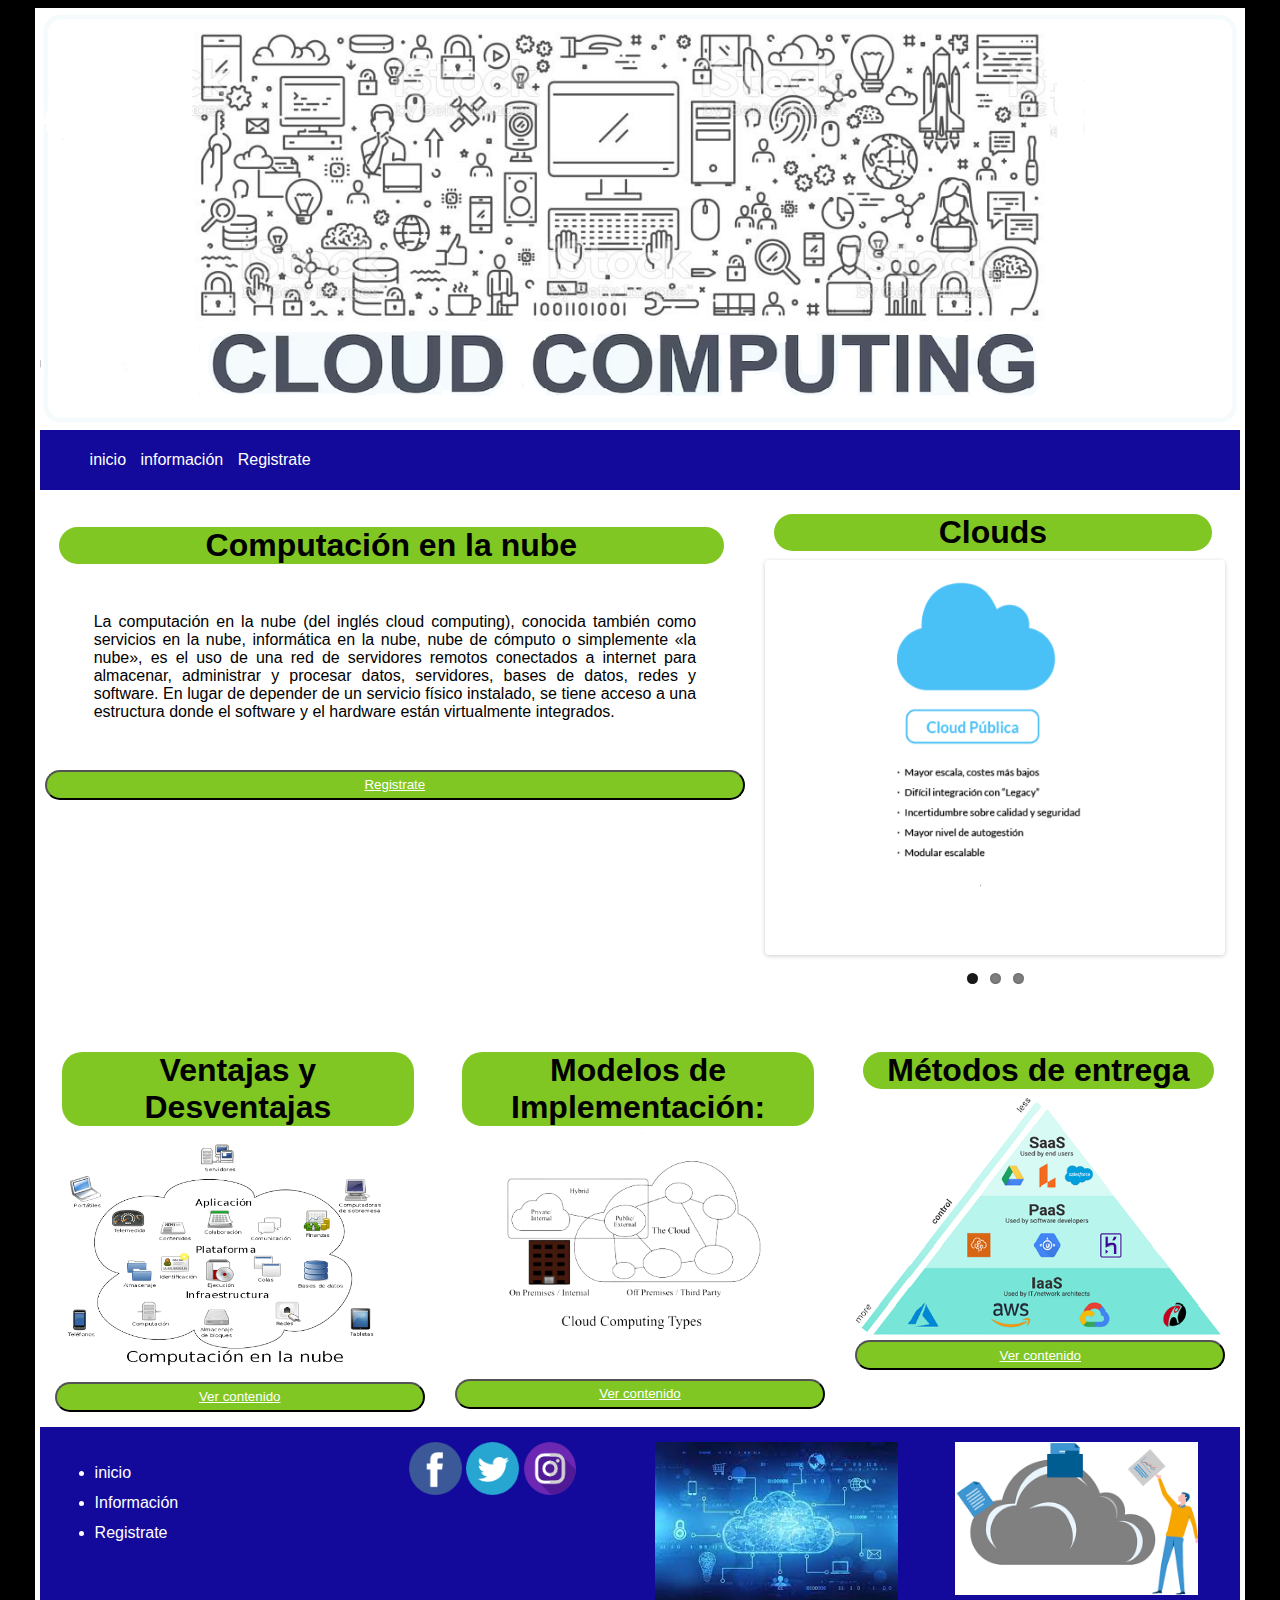
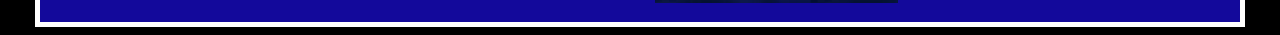
<file: index.html>
<!DOCTYPE html>
<html lang="es">
<head>
    <meta charset="UTF-8">
    <meta http-equiv="X-UA-Compatible" content="IE=edge">
    <meta name="viewport" content="width=device-width, initial-scale=1.0">
    <link rel="stylesheet" href="css/estilo.css">
    <link rel="stylesheet" href="css/flexslider.css">
    <link rel="icon" href="imagenes/icons8-nube-64.png">
    <script src="js/jquery-2.2.0.js"></script>
    <script src="js/jquery.flexslider.js"></script>
    <script type="text/javascript">
		$(window).load(function() {
			$('.flexslider').flexslider();
		});
	</script>
    <title>Info Clouds</title>
</head>
<body>
    <div id="contenedor">
        <div class="contenedor-flex">
            <header><img src="imagenes/istockphoto.png" alt="banner" width="100%"></header>
            <nav>
                <ul>
                    <li><a href="#">inicio</a></li>
                    <li><a href="Información.html">información</a></li>
                    <li><a href="Registrate.html">Registrate</a></li>
                </ul>
            </nav>
        </div>
        <div class="contenedor-flex">
            <section>
                <br>
                <h1>Computación en la nube</h1>
                <article>
                        <p>
                            La computación en la nube (del inglés cloud computing),​ conocida también como servicios en la nube, informática en la nube, nube de cómputo o simplemente «la nube», es el uso de una red de servidores remotos conectados a internet para almacenar, administrar y procesar datos, servidores, bases de datos, redes y software. En lugar de depender de un servicio físico instalado, se tiene acceso a una estructura donde el software y el hardware están virtualmente integrados.
                        </p>
                </article>  
                <a href="Registrate.html"><button>Registrate</button></a> 
            </section>
            <aside>
                <h1>Clouds</h1>
                 <div id="flex" class="flexslider">
                    <ul class="slides">
                        <li>
                          <img src="imagenes/Screenshot_8.png"alt="" width="100%">
                          <p class="flex-caption"></p>
                      </li>
                      <li>
                        <img src="imagenes/Screenshot_9.png" alt="" width="100%">
                        <p class="flex-caption"></p>
                      </li>
                      <li>
                        <img src="imagenes/Screenshot_10.png" alt="" width="100%">
                        <p class="flex-caption"></p>
                      </li>
                    </ul>
                 </div>
            </aside>
        </div>
        <div class="contenedor-flex">
          <aside>
            <h1>Ventajas y Desventajas</h1>
            <img src="imagenes/800px-Cloud_computing-es.svg-removebg-preview.png" alt="" width="89%">
            <button><a href="Ventajas y Desventajas.html">Ver contenido</a></button>
          </aside>
          <aside>
            <h1>Modelos de Implementación:</h1>
            <img src="imagenes/400px-Tipos_de_nubes-Final.svg-removebg-preview.png" alt="" width="100%">
            <br>
            <button><a href="modelos de implementacion.html">Ver contenido</a></button>
          </aside>
          <aside>
            <h1>Métodos de entrega</h1>
            <img src="imagenes/IaaS-PaaS-SaaS-slanted-control-removebg-preview.png" alt="" width="100%">
            <button><a href="Métodos de entrega.html">Ver contenido</a></button>
          </aside>
        </div>
        <footer>
        <div class="contenedor-flex">
            <aside>
                <ul class="menu2">
                    <li><a href="#">inicio</a></li>
                    <li><a href="Información.html">Información</a></li>
                    <li><a href="Registrate.html">Registrate</a></li>
                </ul>
            </aside>
            <aside>
                <div class="contenido">
                <a href="https://www.facebook.com/"><img src="imagenes/001.png" alt="" width="20%"></a>
                <a href="https://twitter.com/"><img src="imagenes/002.png" alt=""width="20%"></a>
                <a href="https://www.instagram.com/?hl=es"><img src="imagenes/003.png" alt="" width="20%"></a>
                </div>
            </aside>
            <aside>
                <img src="imagenes/descarga.jpg" alt="" width="90%">
            </aside>    
            <aside>
                <img src="imagenes/images.png" alt="" width="90%">
            </aside>
        </div>
        </footer>
    </div>
</body>
</html>
</file>
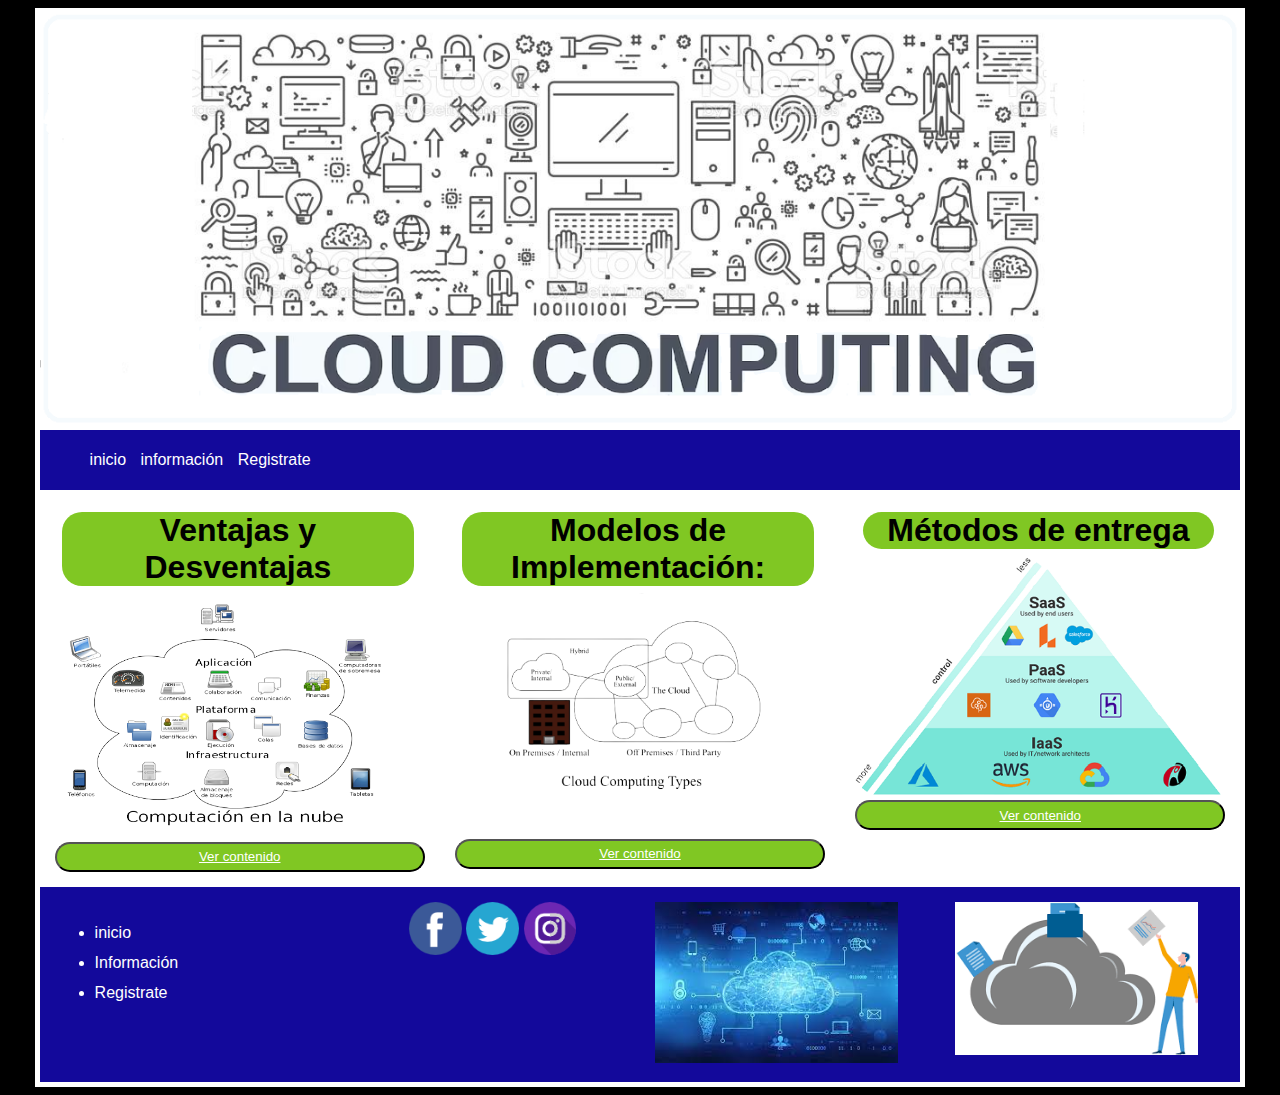
<file: Información.html>
<!DOCTYPE html>
<html lang="es">
<head>
    <meta charset="UTF-8">
    <meta http-equiv="X-UA-Compatible" content="IE=edge">
    <meta name="viewport" content="width=device-width, initial-scale=1.0">
    <link rel="stylesheet" href="css/estilo.css">
    <link rel="stylesheet" href="css/flexslider.css">
    <link rel="icon" href="imagenes/icons8-nube-64.png">
    <script src="js/jquery-2.2.0.js"></script>
    <script src="js/jquery.flexslider.js"></script>
    <script type="text/javascript">
		$(window).load(function() {
			$('.flexslider').flexslider();
		});
	</script>
    <title>Info Clouds</title>
</head>
<body>
    <div id="contenedor">
        <div class="contenedor-flex">
            <header><img src="imagenes/istockphoto.png" alt="banner" width="100%"></header>
            <nav>
                <ul>
                    <li><a href="index.html">inicio</a></li>
                    <li><a href="Información.html">información</a></li>
                    <li><a href="Registrate.html">Registrate</a></li>
                </ul>
            </nav>
        </div>
        <div class="contenedor-flex">
          <aside>
            <h1>Ventajas y Desventajas</h1>
            <img src="imagenes/800px-Cloud_computing-es.svg-removebg-preview.png" alt="" width="89%">
            <button><a href="Ventajas y Desventajas.html">Ver contenido</a></button>
          </aside>
          <aside>
            <h1>Modelos de Implementación:</h1>
            <img src="imagenes/400px-Tipos_de_nubes-Final.svg-removebg-preview.png" alt="" width="100%">
            <br>
            <button><a href="modelos de implementacion.html">Ver contenido</a></button>
          </aside>
          <aside>
            <h1>Métodos de entrega</h1>
            <img src="imagenes/IaaS-PaaS-SaaS-slanted-control-removebg-preview.png" alt="" width="100%">
            <button><a href="Métodos de entrega.html">Ver contenido</a></button>
          </aside>
        </div>
        <footer>
        <div class="contenedor-flex">
            <aside>
                <ul class="menu2">
                    <li><a href="index.html">inicio</a></li>
                    <li><a href="Información.html">Información</a></li>
                    <li><a href="Registrate.html">Registrate</a></li>
                </ul>
            </aside>
            <aside>
                <div class="contenido">
                <a href="https://www.facebook.com/"><img src="imagenes/001.png" alt="" width="20%"></a>
                <a href="https://twitter.com/"><img src="imagenes/002.png" alt=""width="20%"></a>
                <a href="https://www.instagram.com/?hl=es"><img src="imagenes/003.png" alt="" width="20%"></a>
            </aside>
            <aside>
                <img src="imagenes/descarga.jpg" alt="" width="90%">
            </aside>    
            <aside>
                <img src="imagenes/images.png" alt="" width="90%">
            </aside>
        </div>
        </footer>
    </div>
</body>
</html>
</file>
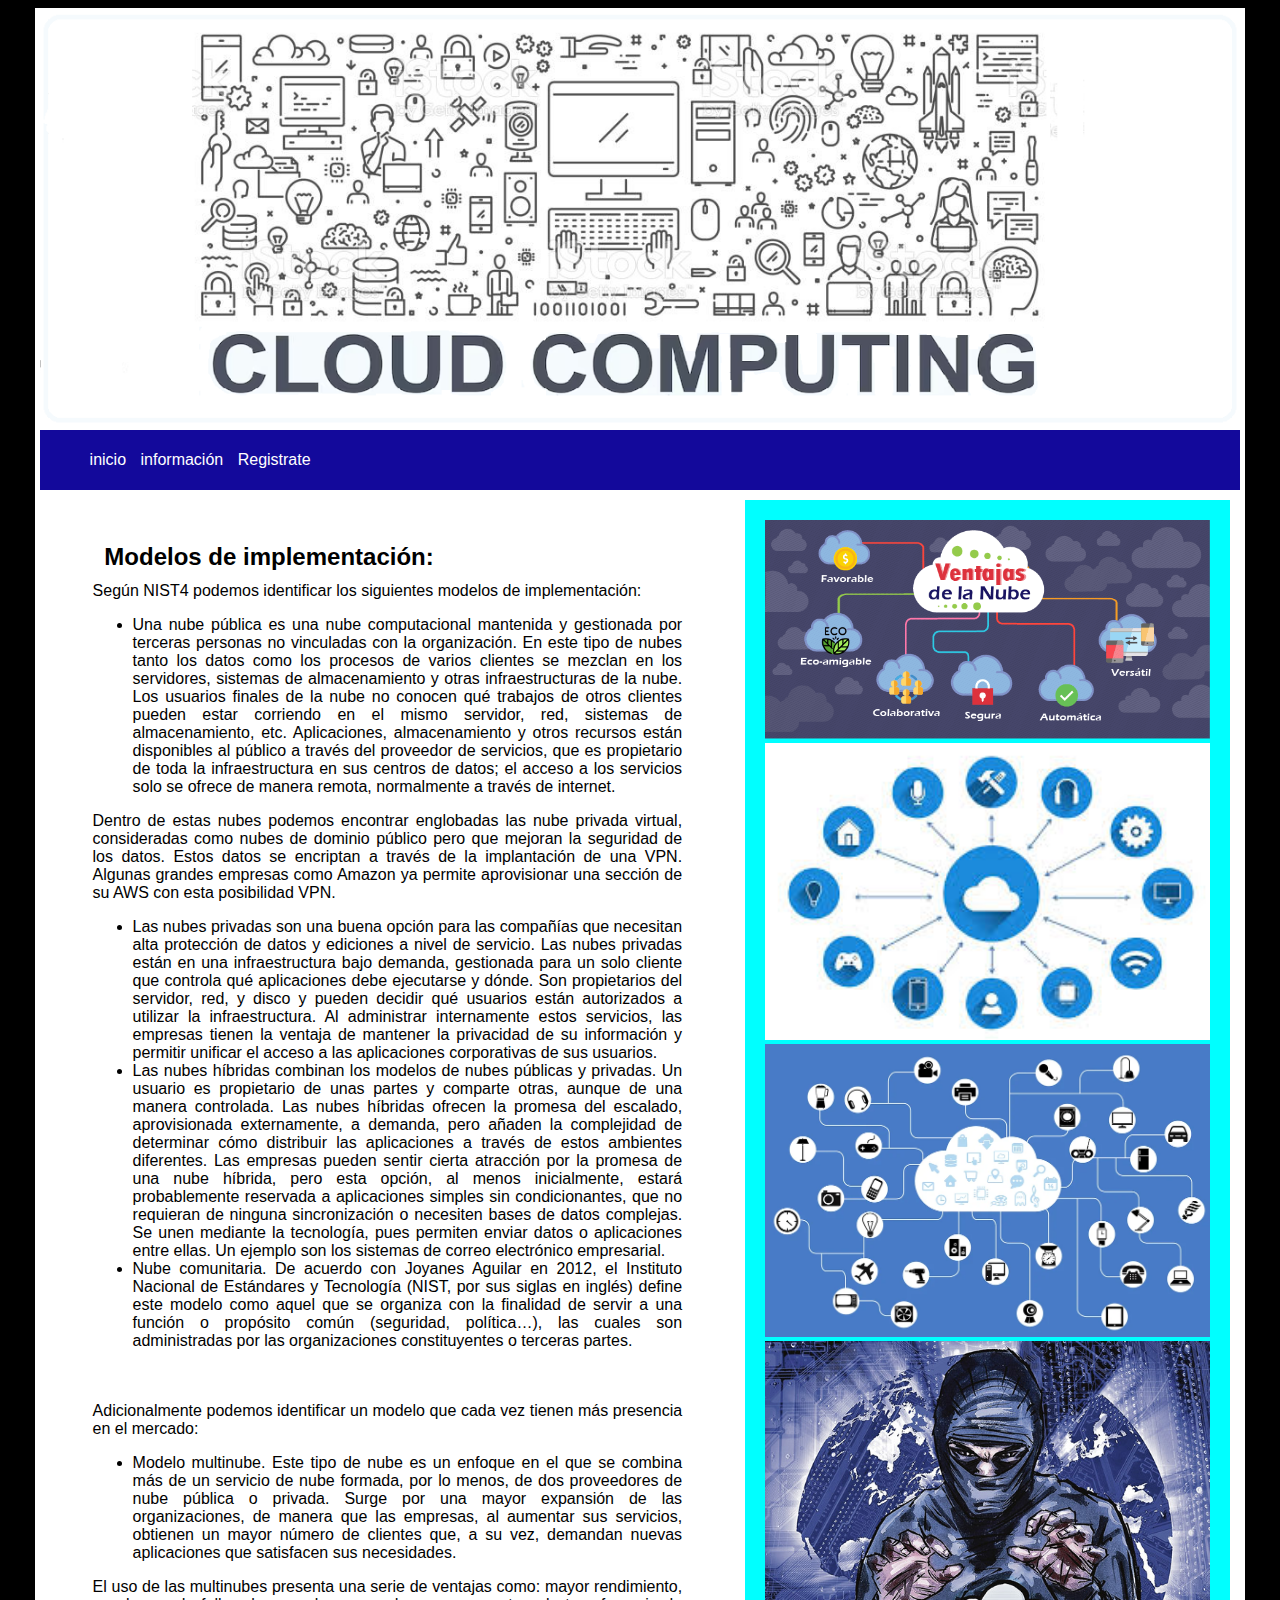
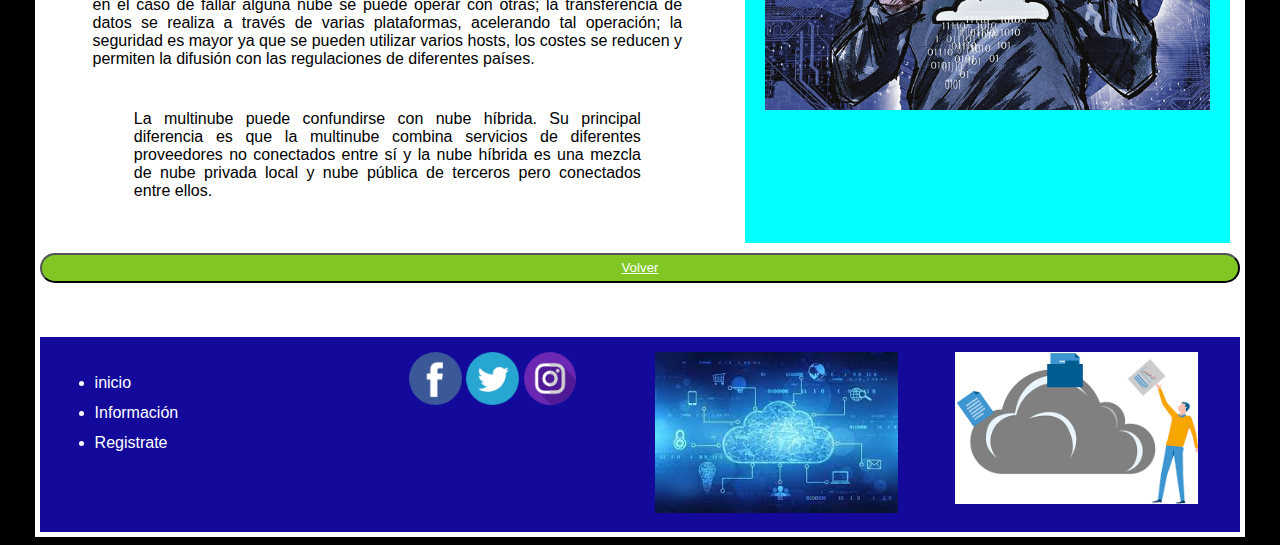
<file: modelos de implementacion.html>
<!DOCTYPE html>
<html lang="es">
<head>
    <meta charset="UTF-8">
    <meta http-equiv="X-UA-Compatible" content="IE=edge">
    <meta name="viewport" content="width=device-width, initial-scale=1.0">
    <link rel="stylesheet" href="css/estilo.css">
    <link rel="stylesheet" href="css/flexslider.css">
    <link rel="icon" href="imagenes/icons8-nube-64.png">
    <script src="js/jquery-2.2.0.js"></script>
    <script src="js/jquery.flexslider.js"></script>
    <script type="text/javascript">
		$(window).load(function() {
			$('.flexslider').flexslider();
		});
	</script>
    <title>Info Clouds</title>
</head>
<body>
    <div id="contenedor">
        <div class="contenedor-flex">
            <header><img src="imagenes/istockphoto.png" alt="banner" width="100%"></header>
            <nav>
                <ul>
                    <li><a href="index.html">inicio</a></li>
                    <li><a href="Información.html">información</a></li>
                    <li><a href="Registrate.html">Registrate</a></li>
                </ul>
            </nav>
        </div>
        <div class="contenedor-flex">
        <section>
            <article>
                <h2>Modelos de implementación:</h2>
                Según NIST4​ podemos identificar los siguientes modelos de implementación:
                <ul>
                    <li>Una nube pública es una nube computacional mantenida y gestionada por terceras personas no vinculadas con la organización. En este tipo de nubes tanto los datos como los procesos de varios clientes se mezclan en los servidores, sistemas de almacenamiento y otras infraestructuras de la nube. Los usuarios finales de la nube no conocen qué trabajos de otros clientes pueden estar corriendo en el mismo servidor, red, sistemas de almacenamiento, etc.​ Aplicaciones, almacenamiento y otros recursos están disponibles al público a través del proveedor de servicios, que es propietario de toda la infraestructura en sus centros de datos; el acceso a los servicios solo se ofrece de manera remota, normalmente a través de internet.</li>
                </ul>
                Dentro de estas nubes podemos encontrar englobadas las nube privada virtual, consideradas como nubes de dominio público pero que mejoran la seguridad de los datos. Estos datos se encriptan a través de la implantación de una VPN. Algunas grandes empresas como Amazon ya permite aprovisionar una sección de su AWS con esta posibilidad VPN.
                <ul>
                    <li> Las nubes privadas son una buena opción para las compañías que necesitan alta protección de datos y ediciones a nivel de servicio. Las nubes privadas están en una infraestructura bajo demanda, gestionada para un solo cliente que controla qué aplicaciones debe ejecutarse y dónde. Son propietarios del servidor, red, y disco y pueden decidir qué usuarios están autorizados a utilizar la infraestructura. Al administrar internamente estos servicios, las empresas tienen la ventaja de mantener la privacidad de su información y permitir unificar el acceso a las aplicaciones corporativas de sus usuarios.</li>
                    <li>Las nubes híbridas combinan los modelos de nubes públicas y privadas. Un usuario es propietario de unas partes y comparte otras, aunque de una manera controlada. Las nubes híbridas ofrecen la promesa del escalado, aprovisionada externamente, a demanda, pero añaden la complejidad de determinar cómo distribuir las aplicaciones a través de estos ambientes diferentes. Las empresas pueden sentir cierta atracción por la promesa de una nube híbrida, pero esta opción, al menos inicialmente, estará probablemente reservada a aplicaciones simples sin condicionantes, que no requieran de ninguna sincronización o necesiten bases de datos complejas. Se unen mediante la tecnología, pues permiten enviar datos o aplicaciones entre ellas. Un ejemplo son los sistemas de correo electrónico empresarial.</li>
                    <li> Nube comunitaria. De acuerdo con Joyanes Aguilar en 2012,​ el Instituto Nacional de Estándares y Tecnología (NIST, por sus siglas en inglés) define este modelo como aquel que se organiza con la finalidad de servir a una función o propósito común (seguridad, política…), las cuales son administradas por las organizaciones constituyentes o terceras partes.</li>
                </ul>
                <br>
                <br>
                Adicionalmente podemos identificar un modelo que cada vez tienen más presencia en el mercado:
                <ul>
                    <li>Modelo multinube. Este tipo de nube es un enfoque en el que se combina más de un servicio de nube formada, por lo menos, de dos proveedores de nube pública o privada. Surge por una mayor expansión de las organizaciones, de manera que las empresas, al aumentar sus servicios, obtienen un mayor número de clientes que, a su vez, demandan nuevas aplicaciones que satisfacen sus necesidades.</li>
                </ul>
                El uso de las multinubes presenta una serie de ventajas como: mayor rendimiento, en el caso de fallar alguna nube se puede operar con otras; la transferencia de datos se realiza a través de varias plataformas, acelerando tal operación; la seguridad es mayor ya que se pueden utilizar varios hosts, los costes se reducen y permiten la difusión con las regulaciones de diferentes países.
                
                <article>La multinube puede confundirse con nube híbrida. Su principal diferencia es que la multinube combina servicios de diferentes proveedores no conectados entre sí y la nube híbrida es una mezcla de nube privada local y nube pública de terceros pero conectados entre ellos.</article>
            </article>  
        </section>
        <aside id="fondo">
            <img src="imagenes/Ventajas-de-la-Nube-01.png" alt="" width="100%">
            <img src="imagenes/images (1).jpg" alt="" width="100%">
            <img src="imagenes/Screenshot_11.png" alt="" width="100%">
            <img src="imagenes/35ASOC120.jpg" alt="" width="100%">
        </aside>
        </div>
        <Button><a href="index.html">Volver</a></Button>
        <br><br><br><br>
        <footer>
        <div class="contenedor-flex">
            <aside>
                <ul class="menu2">
                    <li><a href="index.html">inicio</a></li>
                    <li><a href="Información.html">Información</a></li>
                    <li><a href="Registrate.html">Registrate</a></li>
                </ul>
            </aside>
            <aside>
                <div class="contenido">
                <img src="imagenes/001.png" alt="" width="20%">
                <img src="imagenes/002.png" alt=""width="20%">
                <img src="imagenes/003.png" alt="" width="20%">
                </div>
            </aside>
            <aside>
                <img src="imagenes/descarga.jpg" alt="" width="90%">
            </aside>    
            <aside>
                <img src="imagenes/images.png" alt="" width="90%">
            </aside>
        </div>
        </footer>
    </div>
</body>
</html>
</file>
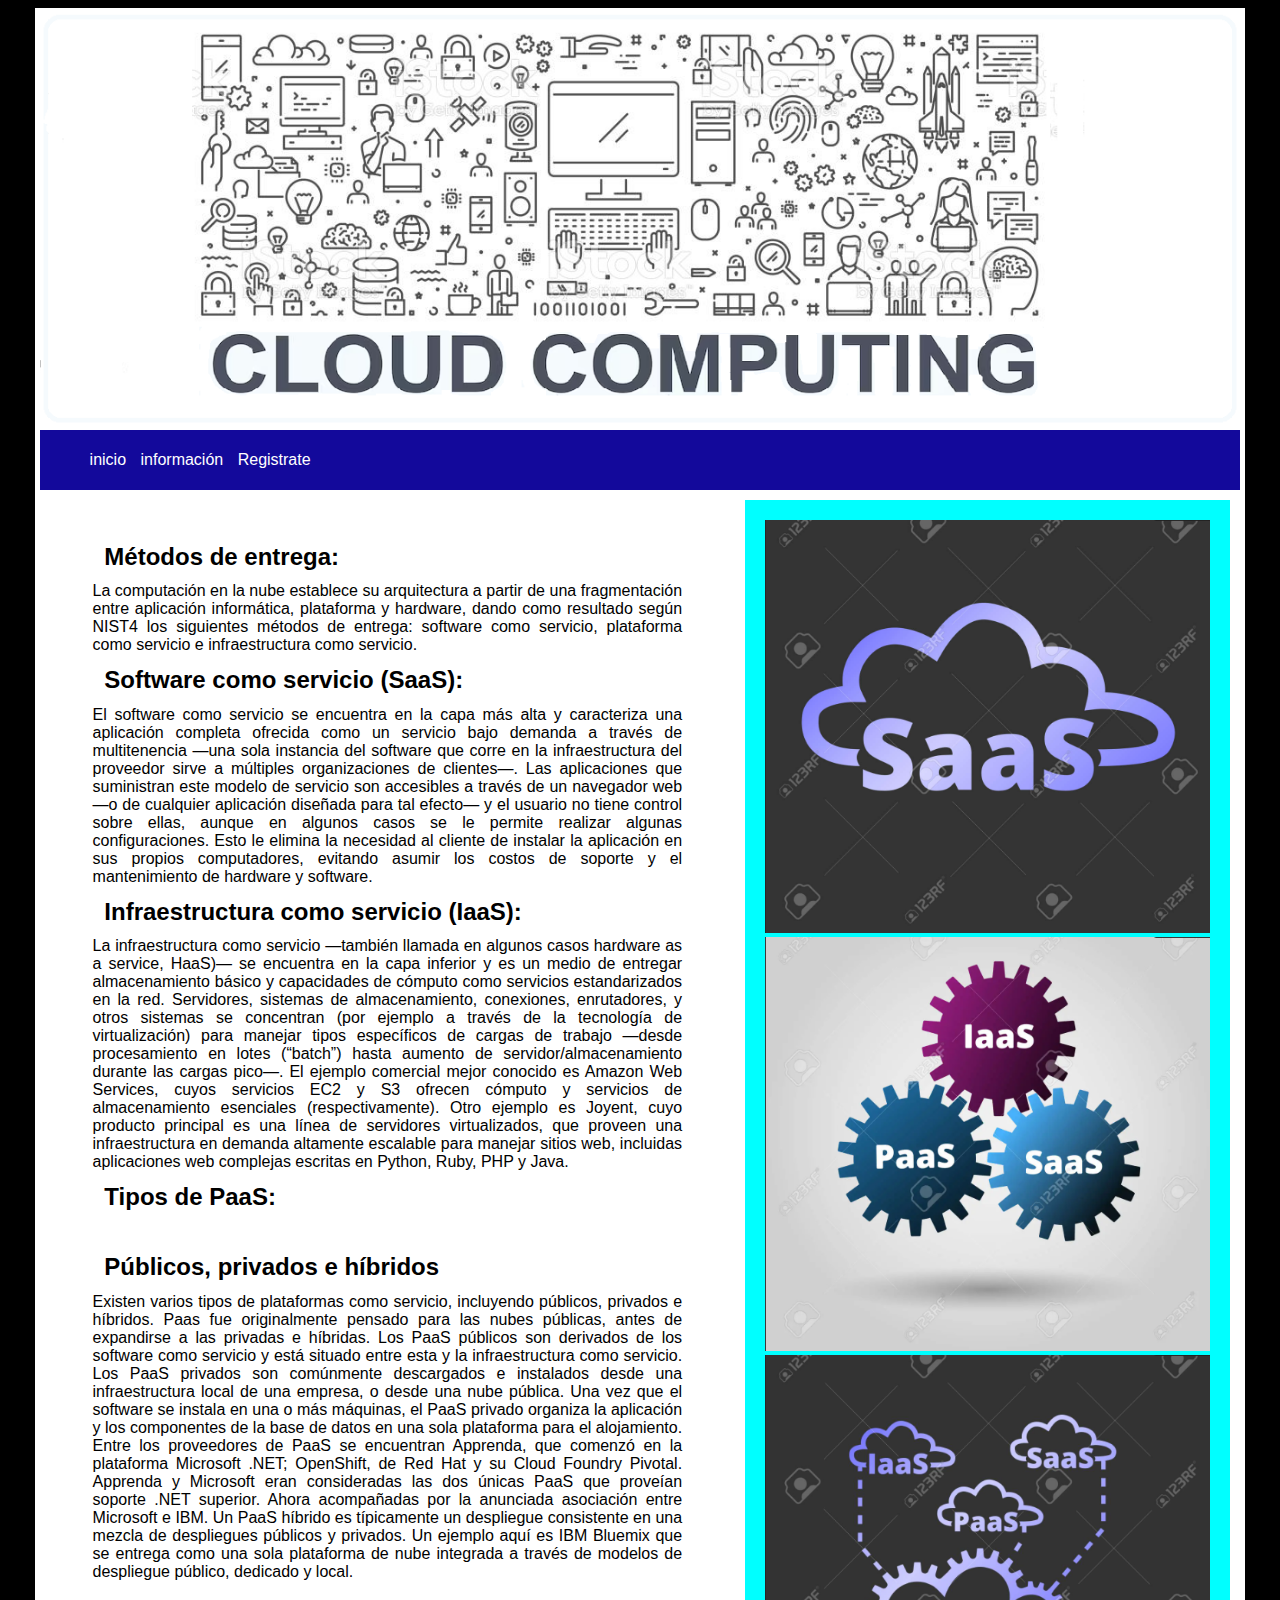
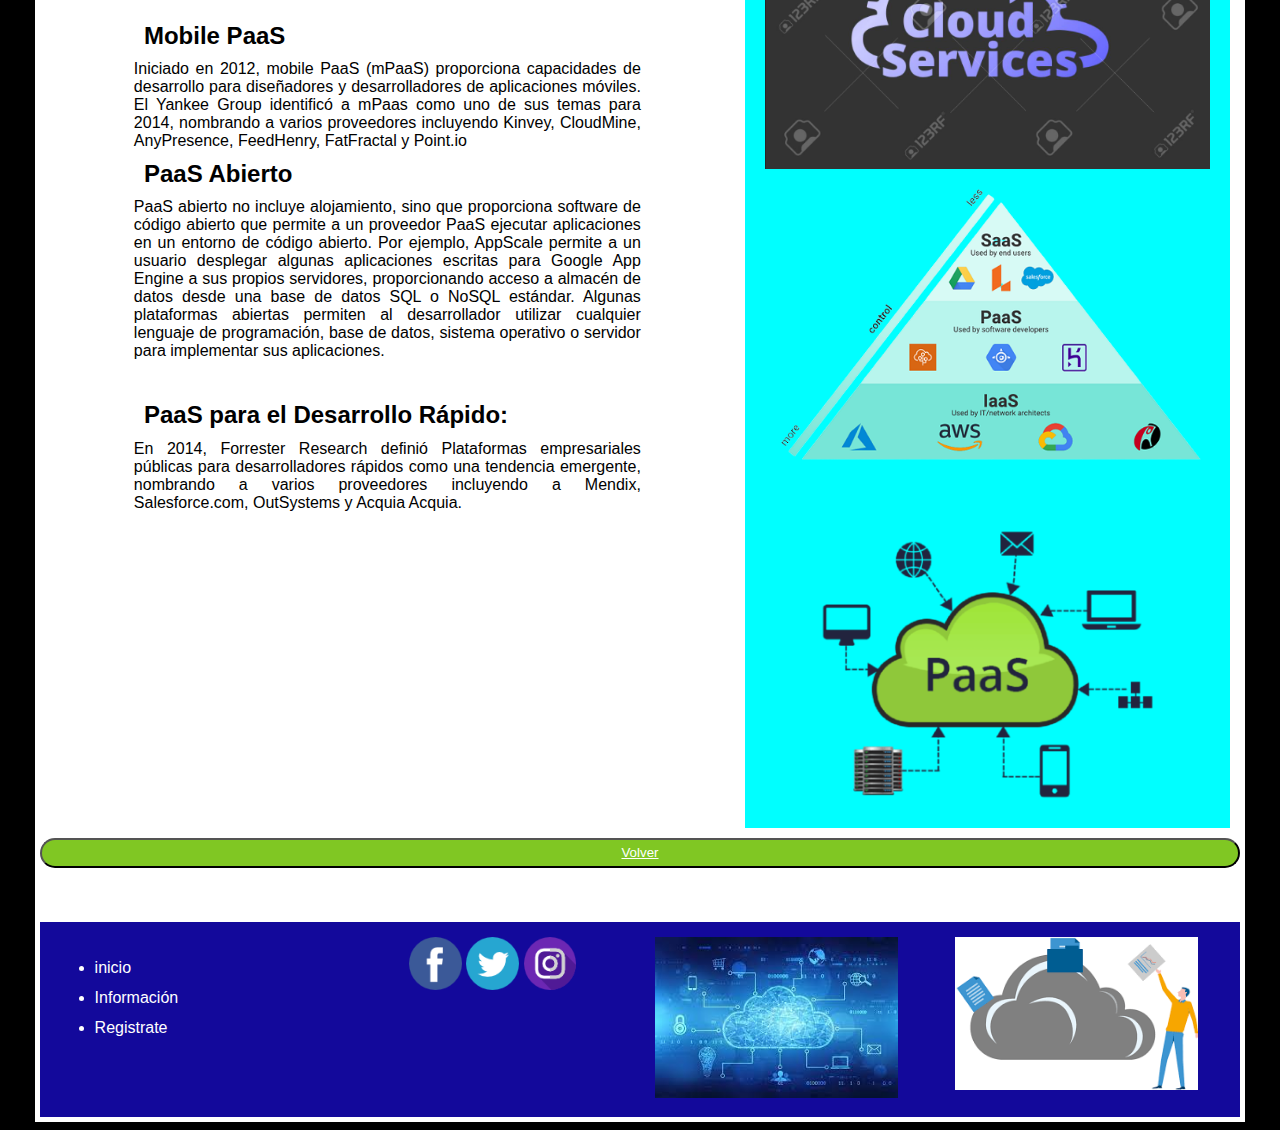
<file: Métodos de entrega.html>
<!DOCTYPE html>
<html lang="es">
<head>
    <meta charset="UTF-8">
    <meta http-equiv="X-UA-Compatible" content="IE=edge">
    <meta name="viewport" content="width=device-width, initial-scale=1.0">
    <link rel="stylesheet" href="css/estilo.css">
    <link rel="stylesheet" href="css/flexslider.css">
    <link rel="icon" href="imagenes/icons8-nube-64.png">
    <script src="js/jquery-2.2.0.js"></script>
    <script src="js/jquery.flexslider.js"></script>
    <script type="text/javascript">
		$(window).load(function() {
			$('.flexslider').flexslider();
		});
	</script>
    <title>Info Clouds</title>
</head>
<body>
    <div id="contenedor">
        <div class="contenedor-flex">
            <header><img src="imagenes/istockphoto.png" alt="banner" width="100%"></header>
            <nav>
                <ul>
                    <li><a href="index.html">inicio</a></li>
                    <li><a href="Información.html">información</a></li>
                    <li><a href="Registrate.html">Registrate</a></li>
                </ul>
            </nav>
        </div>
        <div class="contenedor-flex">
        <section>
            <article>
                <h2>Métodos de entrega:</h2>
                La computación en la nube establece su arquitectura a partir de una fragmentación entre aplicación informática, plataforma y hardware, dando como resultado según NIST4​ los siguientes métodos de entrega: software como servicio, plataforma como servicio e infraestructura como servicio.
                <br>
                <h2>Software como servicio (SaaS):</h2>
                El software como servicio se encuentra en la capa más alta y caracteriza una aplicación completa ofrecida como un servicio bajo demanda a través de multitenencia —una sola instancia del software que corre en la infraestructura del proveedor sirve a múltiples organizaciones de clientes—. Las aplicaciones que suministran este modelo de servicio son accesibles a través de un navegador web —o de cualquier aplicación diseñada para tal efecto— y el usuario no tiene control sobre ellas, aunque en algunos casos se le permite realizar algunas configuraciones. Esto le elimina la necesidad al cliente de instalar la aplicación en sus propios computadores, evitando asumir los costos de soporte y el mantenimiento de hardware y software.
                <br>
                <h2>Infraestructura como servicio (IaaS):</h2>
                La infraestructura como servicio —también llamada en algunos casos hardware as a service, HaaS)— se encuentra en la capa inferior y es un medio de entregar almacenamiento básico y capacidades de cómputo como servicios estandarizados en la red. Servidores, sistemas de almacenamiento, conexiones, enrutadores, y otros sistemas se concentran (por ejemplo a través de la tecnología de virtualización) para manejar tipos específicos de cargas de trabajo —desde procesamiento en lotes (“batch”) hasta aumento de servidor/almacenamiento durante las cargas pico—. El ejemplo comercial mejor conocido es Amazon Web Services, cuyos servicios EC2 y S3 ofrecen cómputo y servicios de almacenamiento esenciales (respectivamente). Otro ejemplo es Joyent, cuyo producto principal es una línea de servidores virtualizados, que proveen una infraestructura en demanda altamente escalable para manejar sitios web, incluidas aplicaciones web complejas escritas en Python, Ruby, PHP y Java.
                <br>
                <h2>Tipos de PaaS:</h2>
                <br>
                <h2>Públicos, privados e híbridos</h2>
                Existen varios tipos de plataformas como servicio, incluyendo públicos, privados e híbridos. Paas fue originalmente pensado para las nubes públicas, antes de expandirse a las privadas e híbridas. ​Los PaaS públicos son derivados de los software como servicio y está situado entre esta y la infraestructura como servicio.
               Los PaaS privados son comúnmente descargados e instalados desde una infraestructura local de una empresa, o desde una nube pública. Una vez que el software se instala en una o más máquinas, el PaaS privado organiza la aplicación y los componentes de la base de datos en una sola plataforma para el alojamiento. Entre los proveedores de PaaS se encuentran Apprenda, que comenzó en la plataforma Microsoft .NET; OpenShift, de Red Hat y su Cloud Foundry Pivotal. Apprenda y Microsoft eran consideradas las dos únicas PaaS que proveían soporte .NET superior. Ahora acompañadas por la anunciada  asociación entre Microsoft e IBM.
                Un PaaS híbrido es típicamente un despliegue consistente en una mezcla de despliegues públicos y privados. Un ejemplo aquí es IBM Bluemix que se entrega como una sola plataforma de nube integrada a través de modelos de despliegue público, dedicado y local.
                
                <article>
                    <h2>Mobile PaaS</h2>
                    Iniciado en 2012, mobile PaaS (mPaaS) proporciona capacidades de desarrollo para diseñadores y desarrolladores de aplicaciones móviles. El Yankee Group identificó a mPaas como uno de sus temas para 2014, nombrando a varios proveedores incluyendo Kinvey, CloudMine, AnyPresence, FeedHenry, FatFractal y Point.io
                
                
                    <h2>PaaS Abierto</h2>
                    PaaS abierto no incluye alojamiento, sino que proporciona software de código abierto que permite a un proveedor PaaS ejecutar aplicaciones en un entorno de código abierto. Por ejemplo, AppScale permite a un usuario desplegar algunas aplicaciones escritas para Google App Engine a sus propios servidores, proporcionando acceso a almacén de datos desde una base de datos SQL o NoSQL estándar. Algunas plataformas abiertas permiten al desarrollador utilizar cualquier lenguaje de programación, base de datos, sistema operativo o servidor para implementar sus aplicaciones.
                </article>
                <article>
                    <h2>PaaS para el Desarrollo Rápido:</h2>
                    En 2014, Forrester Research definió Plataformas empresariales públicas para desarrolladores rápidos como una tendencia emergente, nombrando a varios proveedores incluyendo a Mendix, Salesforce.com, OutSystems y Acquia Acquia.
                </article>
            </article>  
        </section>
        <aside id="fondo">
            <img src="imagenes/Screenshot_13.png" alt="" width="100%">
            <img src="imagenes/Screenshot_12.png" alt="" width="100%">
            <img src="imagenes/Screenshot_14.png" alt="" width="100%">
            <img src="imagenes/IaaS-PaaS-SaaS-slanted-control-removebg-preview (1).png" alt="" width="100%">
            <img src="imagenes/PaaS-1.png" alt="" width="100%">
        </aside>
        
        </div>
        <Button><a href="index.html">Volver</a></Button>
        <br>
        <br>
        <br>
        <br>
        <footer>
        <div class="contenedor-flex">
            <aside>
                <ul class="menu2">
                    <li><a href="index.html">inicio</a></li>
                    <li><a href="Información.html">Información</a></li>
                    <li><a href="Registrate.html">Registrate</a></li>
                </ul>
            </aside>
            <aside>
                <div class="contenido">
                <img src="imagenes/001.png" alt="" width="20%">
                <img src="imagenes/002.png" alt=""width="20%">
                <img src="imagenes/003.png" alt="" width="20%">
                </div>
            </aside>
            <aside>
                <img src="imagenes/descarga.jpg" alt="" width="90%">
            </aside>    
            <aside>
                <img src="imagenes/images.png" alt="" width="90%">
            </aside>
        </div>
        </footer>
    </div>
</body>
</html>
</file>
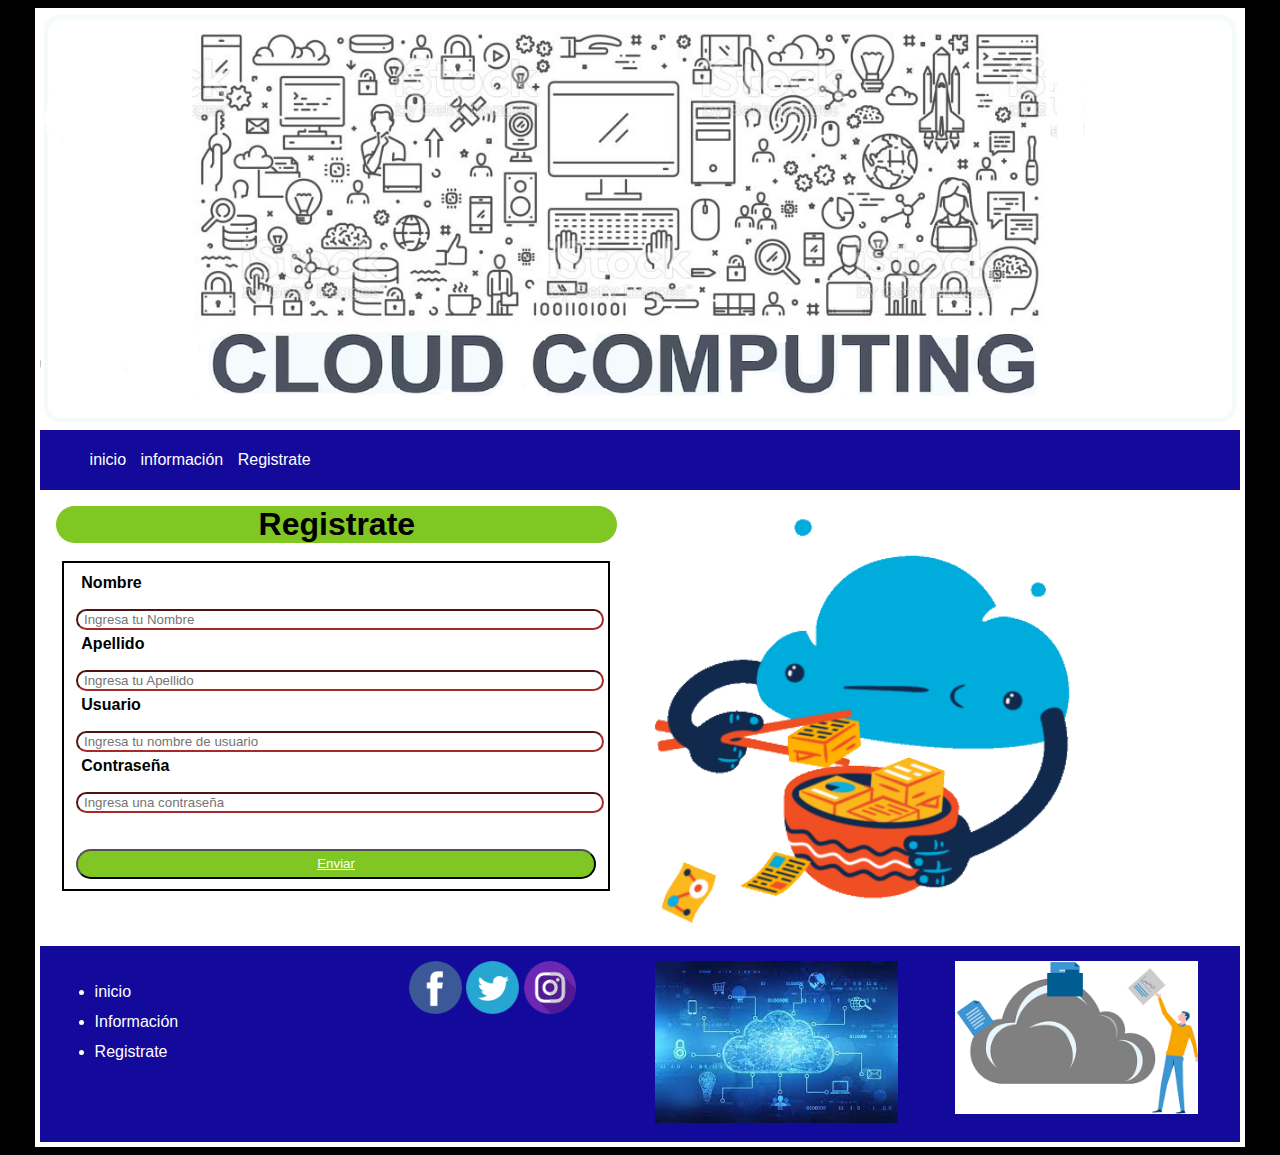
<file: Registrate.html>
<!DOCTYPE html>
<html lang="es">
<head>
    <meta charset="UTF-8">
    <meta http-equiv="X-UA-Compatible" content="IE=edge">
    <meta name="viewport" content="width=device-width, initial-scale=1.0">
    <link rel="stylesheet" href="css/estilo.css">
    <link rel="stylesheet" href="css/flexslider.css">
    <link rel="icon" href="imagenes/icons8-nube-64.png">
    <script src="js/jquery-2.2.0.js"></script>
    <script src="js/jquery.flexslider.js"></script>
    <script type="text/javascript">
		$(window).load(function() {
			$('.flexslider').flexslider();
		});
	</script>
    <title>Info Clouds</title>
</head>
<body>
    <div id="contenedor">
        <div class="contenedor-flex">
            <header><img src="imagenes/istockphoto.png" alt="banner" width="100%"></header>
            <nav>
                <ul>
                    <li><a href="index.html">inicio</a></li>
                    <li><a href="Información.html">información</a></li>
                    <li><a href="Registrate.html">Registrate</a></li>
                </ul>
            </nav>
        </div>
        <div class="contenedor-flex">
            <section>
                <h1>Registrate</h1>
                    <fieldset>
                        <form action="">
                        <label for="Nombre">Nombre</label>
                        <input type="text" name="Nombre" id="Nombre" placeholder=" Ingresa tu Nombre" required>
                        <label for="Apellido">  Apellido</label>
                        <input type="text" name="Apellido" id="Apellido" placeholder=" Ingresa tu Apellido" required> 
                        <label for="Usuario">Usuario</label>
                        <input type="text" name="Usuario" id="Usuario" placeholder=" Ingresa tu nombre de usuario" required>
                        <label for="contraseña">Contraseña</label>
                        <input type="password" name="contraseña" id="contraseñass" placeholder=" Ingresa una contraseña" required>
                        <br>
                        <br>
                        <br>
                        <button type="submit">Enviar</button>
                        </form>
                    </fieldset>
            </section>
            <section><img src="imagenes/flame-uploading.gif" alt="" width="75%"></section>
        </div>
        <footer>
        <div class="contenedor-flex">
            <aside>
                <ul class="menu2">
                    <li><a href="index.html">inicio</a></li>
                    <li><a href="Información.html">Información</a></li>
                    <li><a href="Registrate.html">Registrate</a></li>
                </ul>
            </aside>
            <aside>
                <div class="contenido">
                <img src="imagenes/001.png" alt="" width="20%">
                <img src="imagenes/002.png" alt=""width="20%">
                <img src="imagenes/003.png" alt="" width="20%">
                </div>
            </aside>
            <aside>
                <img src="imagenes/descarga.jpg" alt="" width="90%">
            </aside>    
            <aside>
                <img src="imagenes/images.png" alt="" width="90%">
            </aside>
        </div>
        </footer>
    </div>
</body>
</html>
</file>
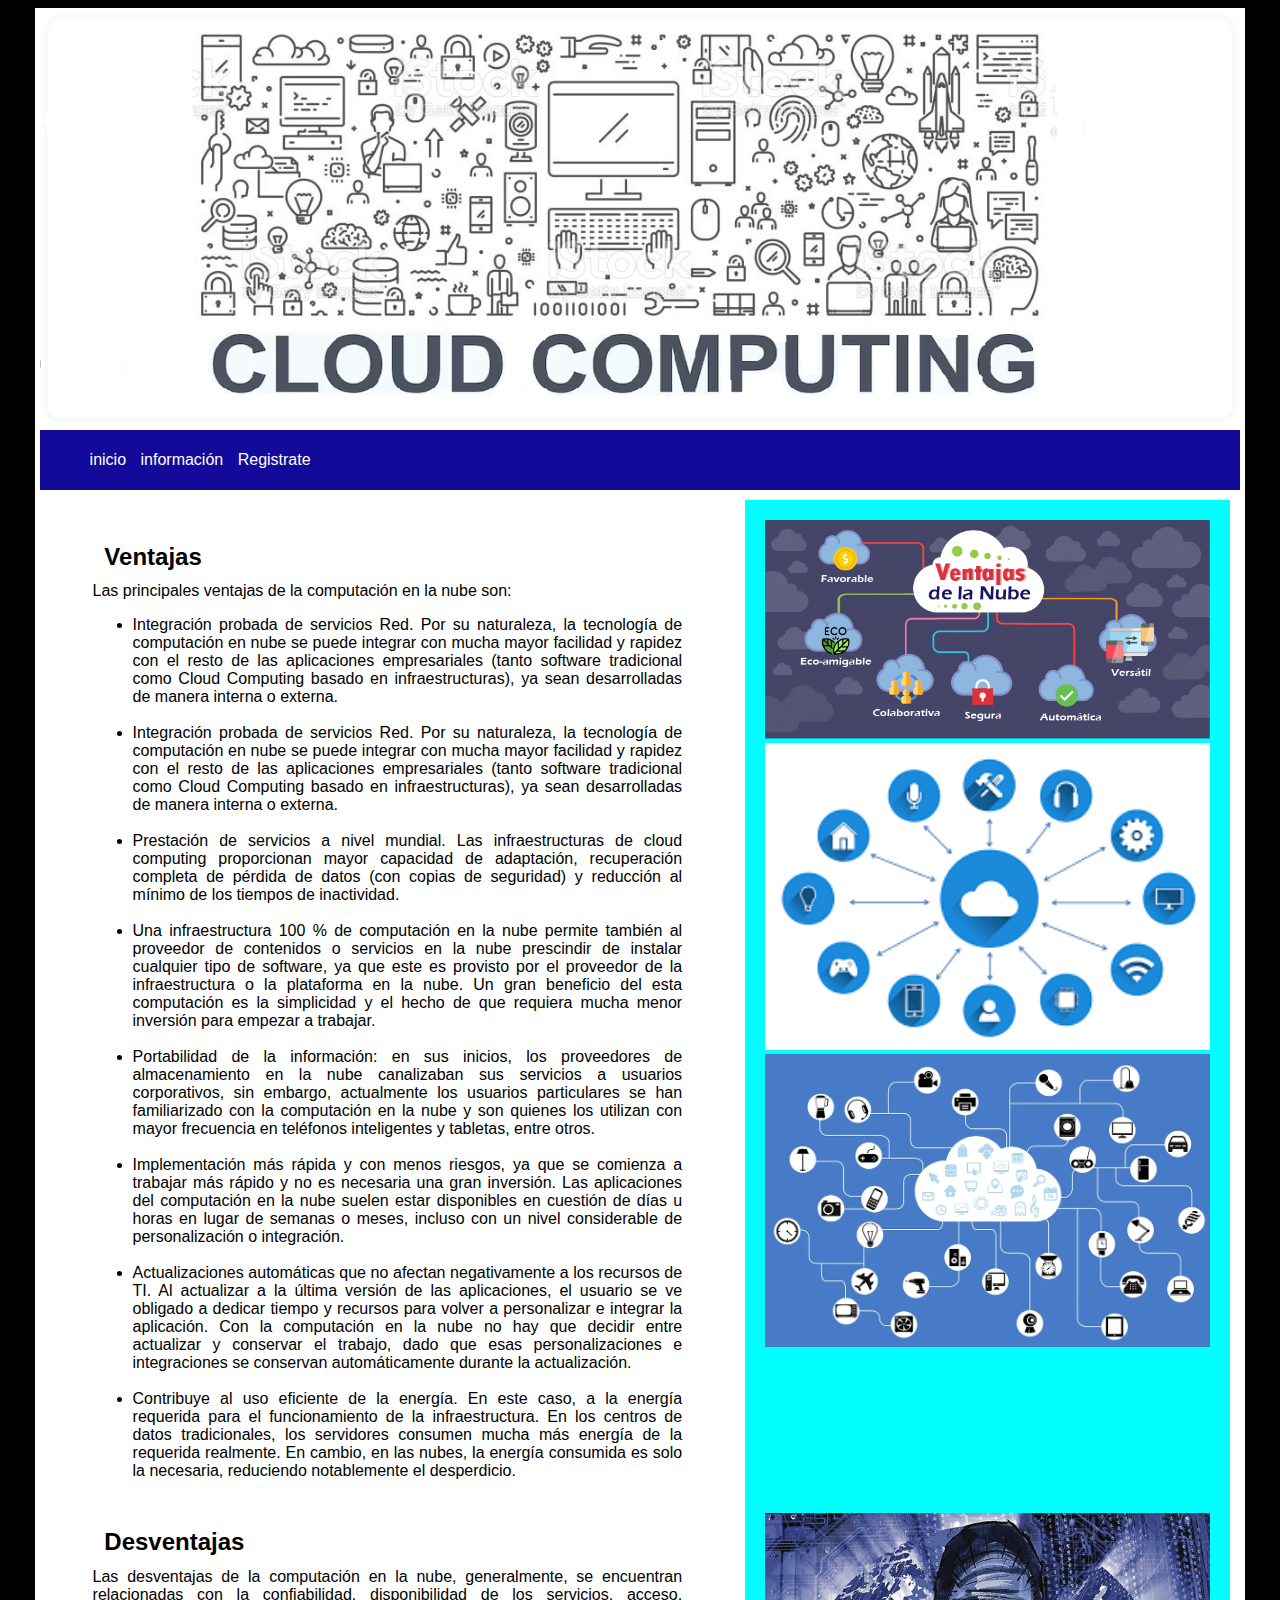
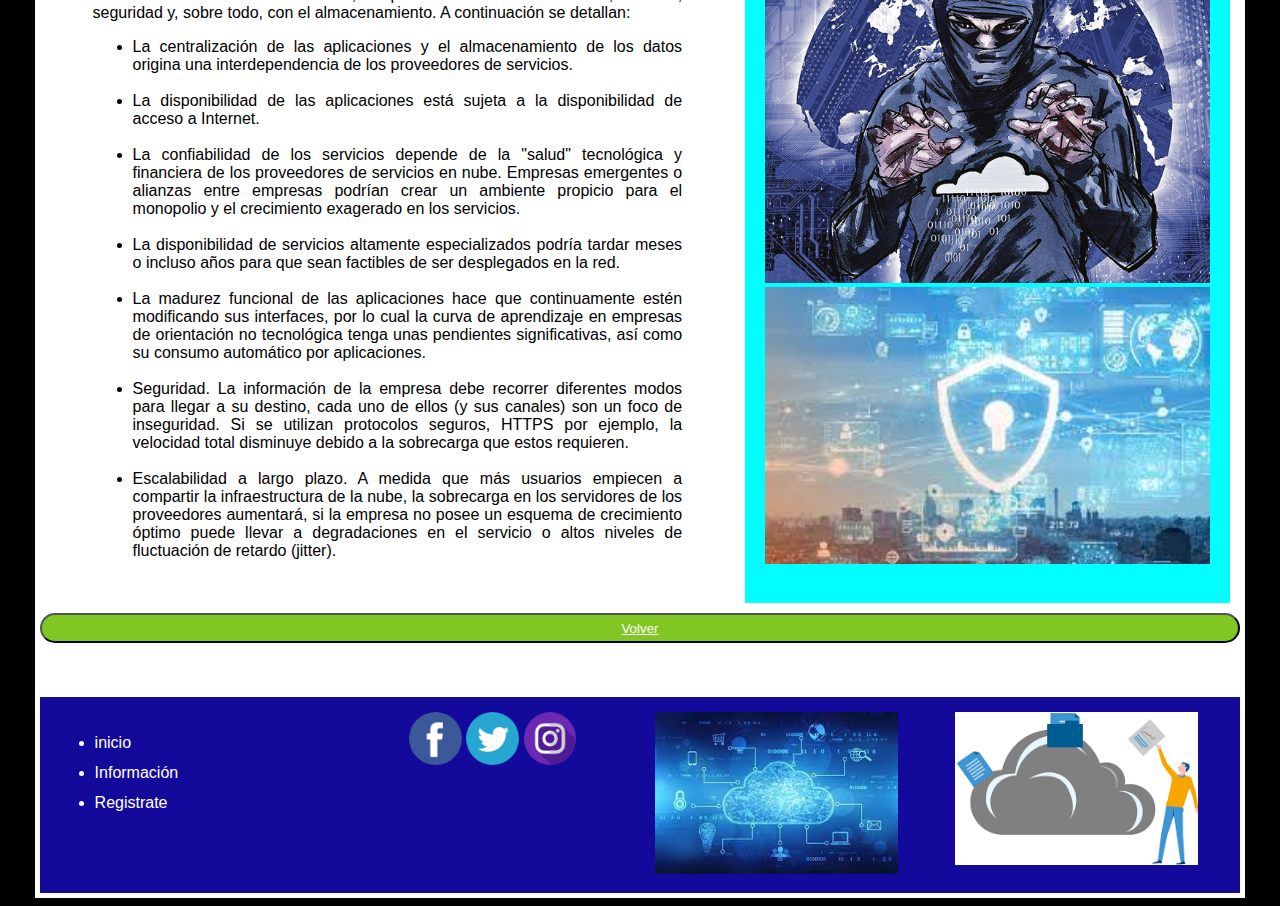
<file: Ventajas y Desventajas.html>
<!DOCTYPE html>
<html lang="es">
<head>
    <meta charset="UTF-8">
    <meta http-equiv="X-UA-Compatible" content="IE=edge">
    <meta name="viewport" content="width=device-width, initial-scale=1.0">
    <link rel="stylesheet" href="css/estilo.css">
    <link rel="stylesheet" href="css/flexslider.css">
    <link rel="icon" href="imagenes/icons8-nube-64.png">
    <script src="js/jquery-2.2.0.js"></script>
    <script src="js/jquery.flexslider.js"></script>
    <script type="text/javascript">
		$(window).load(function() {
			$('.flexslider').flexslider();
		});
	</script>
    <title>Info Clouds</title>
</head>
<body>
    <div id="contenedor">
        <div class="contenedor-flex">
            <header><img src="imagenes/istockphoto.png" alt="banner" width="100%"></header>
            <nav>
                <ul>
                    <li><a href="index.html">inicio</a></li>
                    <li><a href="Información.html">información</a></li>
                    <li><a href="Registrate.html">Registrate</a></li>
                </ul>
            </nav>
        </div>
        <div class="contenedor-flex">
            <section>
                <article>
                    <h2>Ventajas</h2>
                    Las principales ventajas de la computación en la nube son:
                    <ul>
                        <li>
                            Integración probada de servicios Red. Por su naturaleza, la tecnología de computación en nube se puede integrar con mucha mayor facilidad y rapidez con el resto de las aplicaciones empresariales (tanto software tradicional como Cloud Computing basado en infraestructuras), ya sean desarrolladas de manera interna o externa.</li>
                        <br>
                        <li>Integración probada de servicios Red. Por su naturaleza, la tecnología de computación en nube se puede integrar con mucha mayor facilidad y rapidez con el resto de las aplicaciones empresariales (tanto software tradicional como Cloud Computing basado en infraestructuras), ya sean desarrolladas de manera interna o externa.</li>
                        <br>
                        <li>Prestación de servicios a nivel mundial. Las infraestructuras de cloud computing proporcionan mayor capacidad de adaptación, recuperación completa de pérdida de datos (con copias de seguridad) y reducción al mínimo de los tiempos de inactividad.</li>
                        <br>
                        <li>Una infraestructura 100 % de computación en la nube permite también al proveedor de contenidos o servicios en la nube prescindir de instalar cualquier tipo de software, ya que este es provisto por el proveedor de la infraestructura o la plataforma en la nube. Un gran beneficio del esta computación es la simplicidad y el hecho de que requiera mucha menor inversión para empezar a trabajar.</li>
                        <br>
                        <li>Portabilidad de la información: en sus inicios, los proveedores de almacenamiento en la nube canalizaban sus servicios a usuarios corporativos, sin embargo, actualmente los usuarios particulares se han familiarizado con la computación en la nube y son quienes los utilizan con mayor frecuencia en teléfonos inteligentes y tabletas, entre otros.</li>
                        <br>
                        <li>Implementación más rápida y con menos riesgos, ya que se comienza a trabajar más rápido y no es necesaria una gran inversión. Las aplicaciones del computación en la nube suelen estar disponibles en cuestión de días u horas en lugar de semanas o meses, incluso con un nivel considerable de personalización o integración.</li>
                        <br>
                        <li>Actualizaciones automáticas que no afectan negativamente a los recursos de TI. Al actualizar a la última versión de las aplicaciones, el usuario se ve obligado a dedicar tiempo y recursos para volver a personalizar e integrar la aplicación. Con la computación en la nube no hay que decidir entre actualizar y conservar el trabajo, dado que esas personalizaciones e integraciones se conservan automáticamente durante la actualización.</li>
                        <br>
                        <li>Contribuye al uso eficiente de la energía. En este caso, a la energía requerida para el funcionamiento de la infraestructura. En los centros de datos tradicionales, los servidores consumen mucha más energía de la requerida realmente. En cambio, en las nubes, la energía consumida es solo la necesaria, reduciendo notablemente el desperdicio.</li>
                    </ul>
                </article>  
                <article>
                    <h2>Desventajas</h2>
                    Las desventajas de la computación en la nube, generalmente, se encuentran relacionadas con la confiabilidad, disponibilidad de los servicios, acceso, seguridad y, sobre todo, con el almacenamiento. A continuación se detallan:
                    <ul>
                        <li>La centralización de las aplicaciones y el almacenamiento de los datos origina una interdependencia de los proveedores de servicios.</li>
                        <br>
                        <li>La disponibilidad de las aplicaciones está sujeta a la disponibilidad de acceso a Internet.</li>
                        <br>
                        <li>La confiabilidad de los servicios depende de la "salud" tecnológica y financiera de los proveedores de servicios en nube. Empresas emergentes o alianzas entre empresas podrían crear un ambiente propicio para el monopolio y el crecimiento exagerado en los servicios.</li>
                        <br>
                        <li>La disponibilidad de servicios altamente especializados podría tardar meses o incluso años para que sean factibles de ser desplegados en la red.</li>
                        <br>
                        <li>La madurez funcional de las aplicaciones hace que continuamente estén modificando sus interfaces, por lo cual la curva de aprendizaje en empresas de orientación no tecnológica tenga unas pendientes significativas, así como su consumo automático por aplicaciones.</li>
                        <br>
                        <li>Seguridad. La información de la empresa debe recorrer diferentes modos para llegar a su destino, cada uno de ellos (y sus canales) son un foco de inseguridad. Si se utilizan protocolos seguros, HTTPS por ejemplo, la velocidad total disminuye debido a la sobrecarga que estos requieren.</li>
                        <br>
                        <li>Escalabilidad a largo plazo. A medida que más usuarios empiecen a compartir la infraestructura de la nube, la sobrecarga en los servidores de los proveedores aumentará, si la empresa no posee un esquema de crecimiento óptimo puede llevar a degradaciones en el servicio o altos niveles de fluctuación de retardo (jitter).</li>
                    </ul>
                </article>
             </section>
            <aside id="fondo">
                <img src="imagenes/Ventajas-de-la-Nube-01.png" alt="" width="100%">
                <img src="imagenes/descarga (1).png" alt="" width="100%">
                <img src="imagenes/Screenshot_11.png" alt="" width="100%">
                <br><br><br><br><br><br><br><br><br><br>
                <img src="imagenes/35ASOC120.jpg" alt="" width="100%">
                <img src="imagenes/images (4).jpg" alt="" width="100%">
            </aside>
        </div>
        <Button><a href="index.html">Volver</a></Button>
        <br>
        <br>
        <br>
        <br>
        <footer>
        <div class="contenedor-flex">
            <aside>
                <ul class="menu2">
                    <li><a href="index.html">inicio</a></li>
                    <li><a href="Información.html">Información</a></li>
                    <li><a href="Registrate.html">Registrate</a></li>
                </ul>
            </aside>
            <aside>
                <div class="contenido">
                <img src="imagenes/001.png" alt="" width="20%">
                <img src="imagenes/002.png" alt=""width="20%">
                <img src="imagenes/003.png" alt="" width="20%">
                </div>
            </aside>
            <aside>
                <img src="imagenes/descarga.jpg" alt="" width="90%">
            </aside>    
            <aside>
                <img src="imagenes/images.png" alt="" width="90%">
            </aside>
        </div>
        </footer>
    </div>
</body>
</html>
</file>
<file: css/estilo.css>
body{
    background-color: black;
    font-family: Verdana, Geneva, Tahoma, sans-serif, Tahoma, sans-serif;
}
#contenedor{
    width: 95%;
    height: auto;
    margin: auto;
    padding: 5px;
    background-color: rgb(255, 255, 255);
}
.contenedor-flex{
    display: flex;
    flex-direction: row;
    flex-wrap: wrap;
}
header{
    width: 100%;
    height: auto;
    flex-grow: 1;
}
nav{
    background-color: rgb(19, 9, 155);
    padding: 5px;
    flex-grow: 1;
}
nav ul{
    list-style:none ;
}
nav ul :hover{
    background: hsl(86, 70%, 46%);
    border-radius: 20px;
}
nav ul li{
    display: inline;
    padding: 5px;
    width: 5%;
    text-align: left;
}
nav ul li a{
    text-decoration: none;
    color: white;
}
section{
 width: 40%;
 margin: 0px;
 padding: 5px;
 flex-grow: 1;
}
section p{
    text-align: justify;
}
#aside{
    width: 20%;
    padding: 5px;
    flex-grow: 1;
}
.promociones{
    background-color: rgb(19, 9, 155);
    color: white;
    text-align: center;
}
aside{
    width: 20%;
    padding: 5px;
    margin: 10px;
    flex-grow: 1;
    text-align: left;
}
button{
    list-style: none;
    width: 100%;
    height: 30px;
    background-color: rgb(19, 9, 155);
    color: white;
    text-decoration:underline ;
}
footer{
    background-color: rgb(19, 9, 155);
    color: white;
    text-align: center;
}
.menu2{
    line-height: 30px;
    color: white;

}
.contenido {
    margin-left: 2%;
    text-align: center;
}
h1{
    text-align: center;
    background-color: hsl(86, 70%, 46%);
    margin: 2%;
    height: auto;
    width: 95%;
    border-radius: 20px;
}
label{
    background-color: white;
    height: 30px;
    display: block;
    padding: 5px;
    font-weight: bold;
    width: 40%;
}
input[type="text"],input[type="date"],select,textarea,input[type="password"], input[type="email"] {
    width: 100%;
    border-radius: 20px;
    border-color: brown;
}
button{
    width: 100%;
    background-color:  hsl(86, 70%, 46%);
    height: 30px;
    color: white;
    border-bottom: 20%;
    border-radius: 20px;
}
fieldset{
    margin: 3%;
    border: 2px solid black;
    width: 88%;
}
a{
    color: white;
    text-decoration: none;
}
h2{
    text-align: left;
    background-color: white;
    margin: 2%;
    height:initial ;
    width: 95%;
    
}
article{
    margin: 7%;
    text-align: justify;
}
#fondo{
    background-color: aqua;
    padding: 20px;
}
</file>
